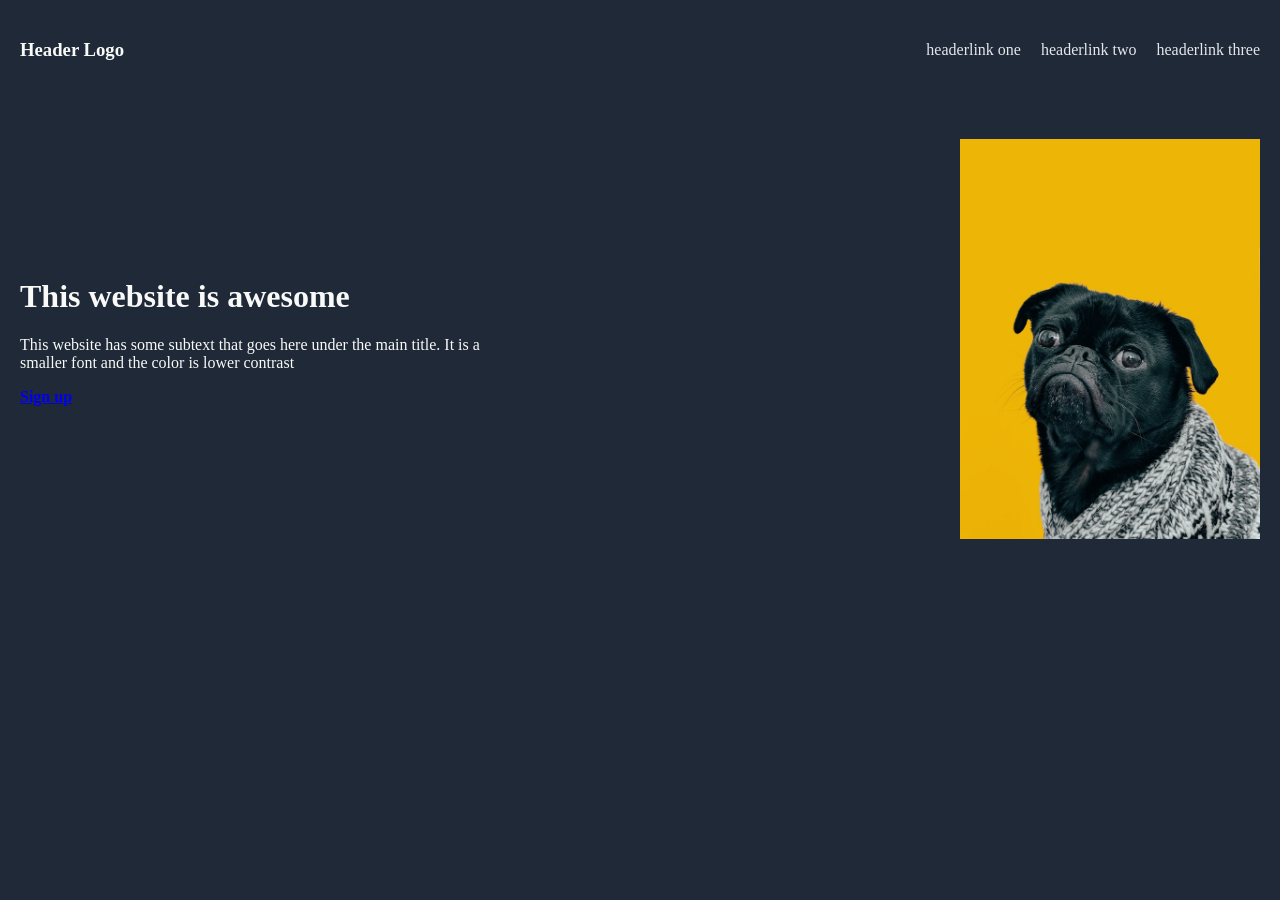
<file: index.html>
<!DOCTYPE html>
<html lang="en">
    <head>
        <meta charset="utf-8">
        <title>My colored webpage</title>
        <link rel="stylesheet" href="./style.css">
    </head>
    <body>
        <div>
            <div class="header">
                <h3>Header Logo</h3>
                <div class="header-links">
                        <span>headerlink one</span>
                        <span>headerlink two</span>
                        <span>headerlink three</span>
                </div>
            </div>
            <div id="website-head">
                <div>
                    <h1>This website is awesome</h1>
                    <p >This website has some subtext 
                        that goes here under the main title. It is a 
                        smaller font 
                        and the color is lower contrast</p>
                    <p><a href="./link.html"><strong>Sign up</strong></a></p>
                </div>
                <img src="./images/dog.jpg" alt="A picture of a black dog with big cute eyes. " height="200" width="300">
            </div>

        </div>
    </body>
</html>
</file>
<file: style.css>
* {
    box-sizing: border-box;
}

body {
    margin: 0;
    background-color: #1f2937;
    font-family: roboto;
}

.header {
    display: flex;
    justify-content: space-between;
    align-items: center;
    padding: 20px;
    color: #f9faf8;
}

.header-links {
    display: flex;
    gap: 20px;
    color: #e5e7eb;
}

#website-head {
    display: flex;
    align-items: center;
    justify-content: space-between;
    flex-direction: row;
    padding: 40px 20px;
    color: #f9faf8;
}

#website-head > div {
    max-width: 500px;
}

#website-head img {
    max-width: 4S00px;
    height: auto;
}
</file>
